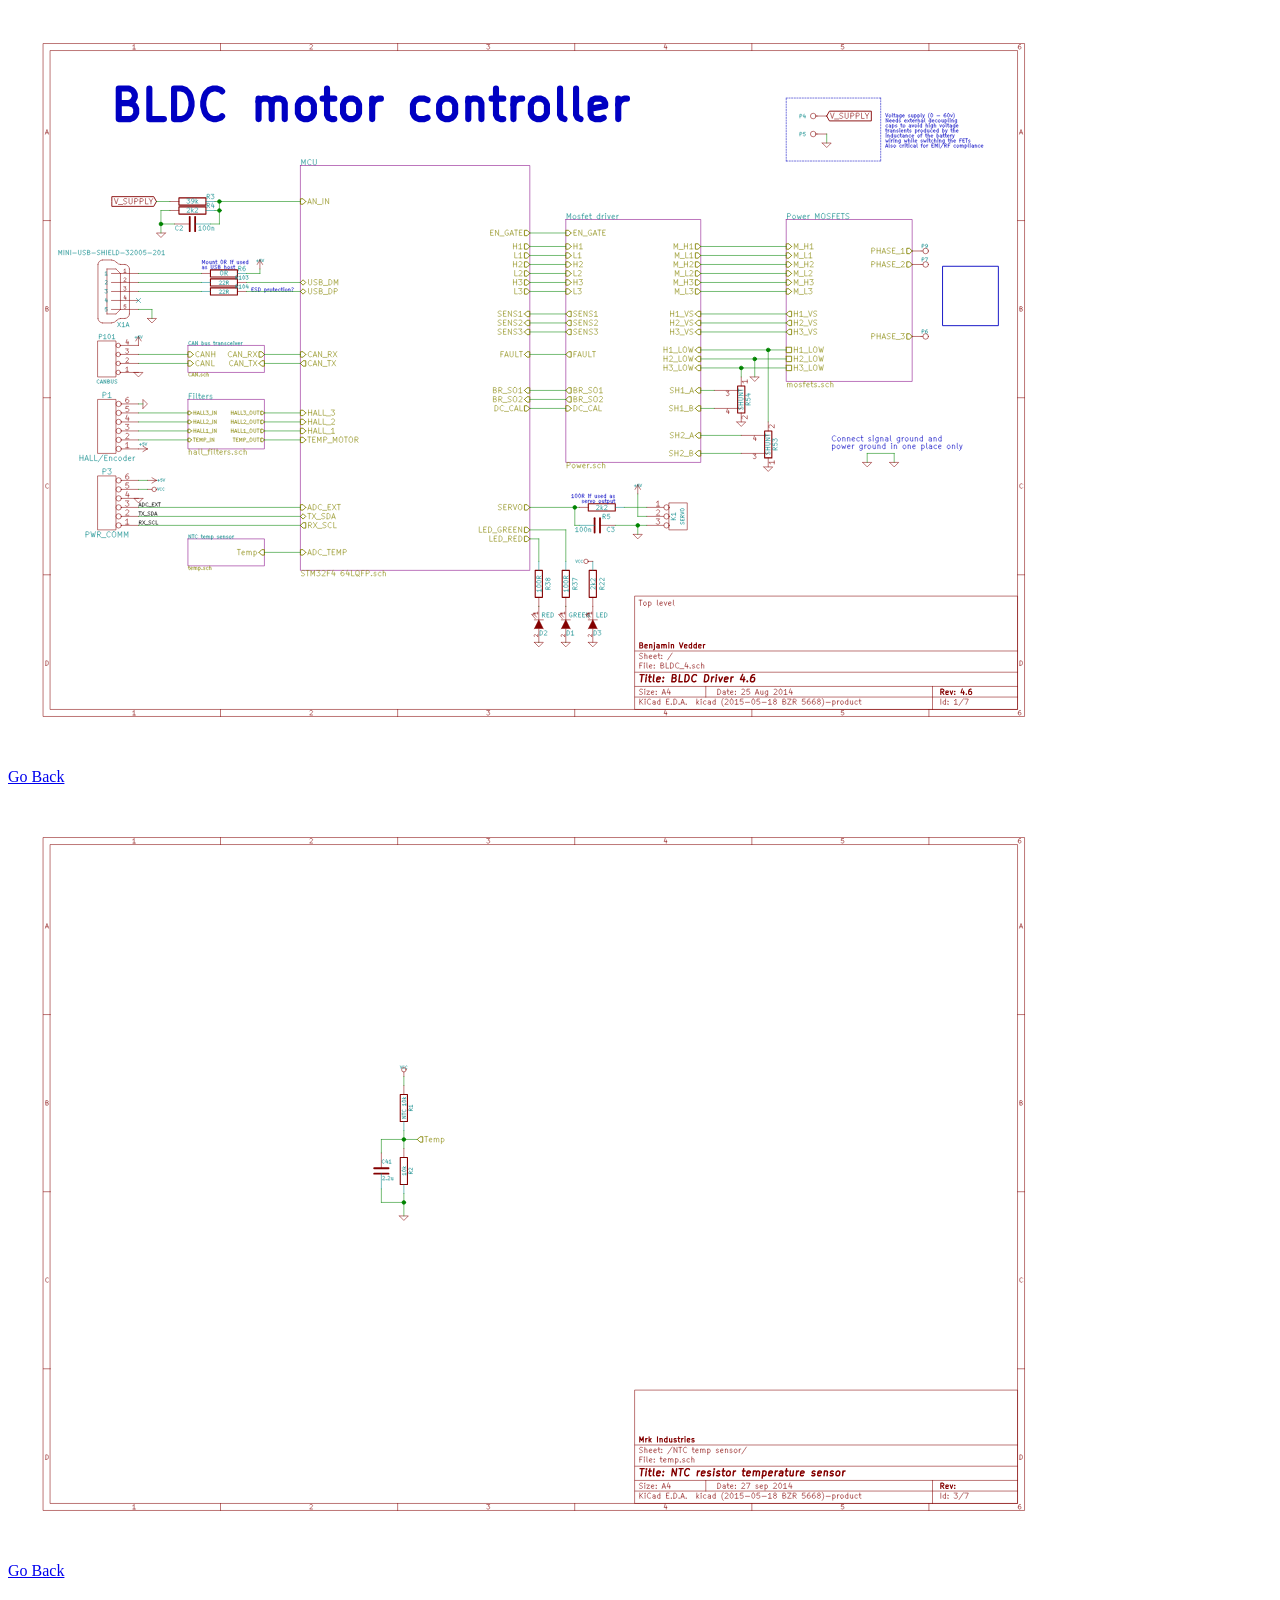
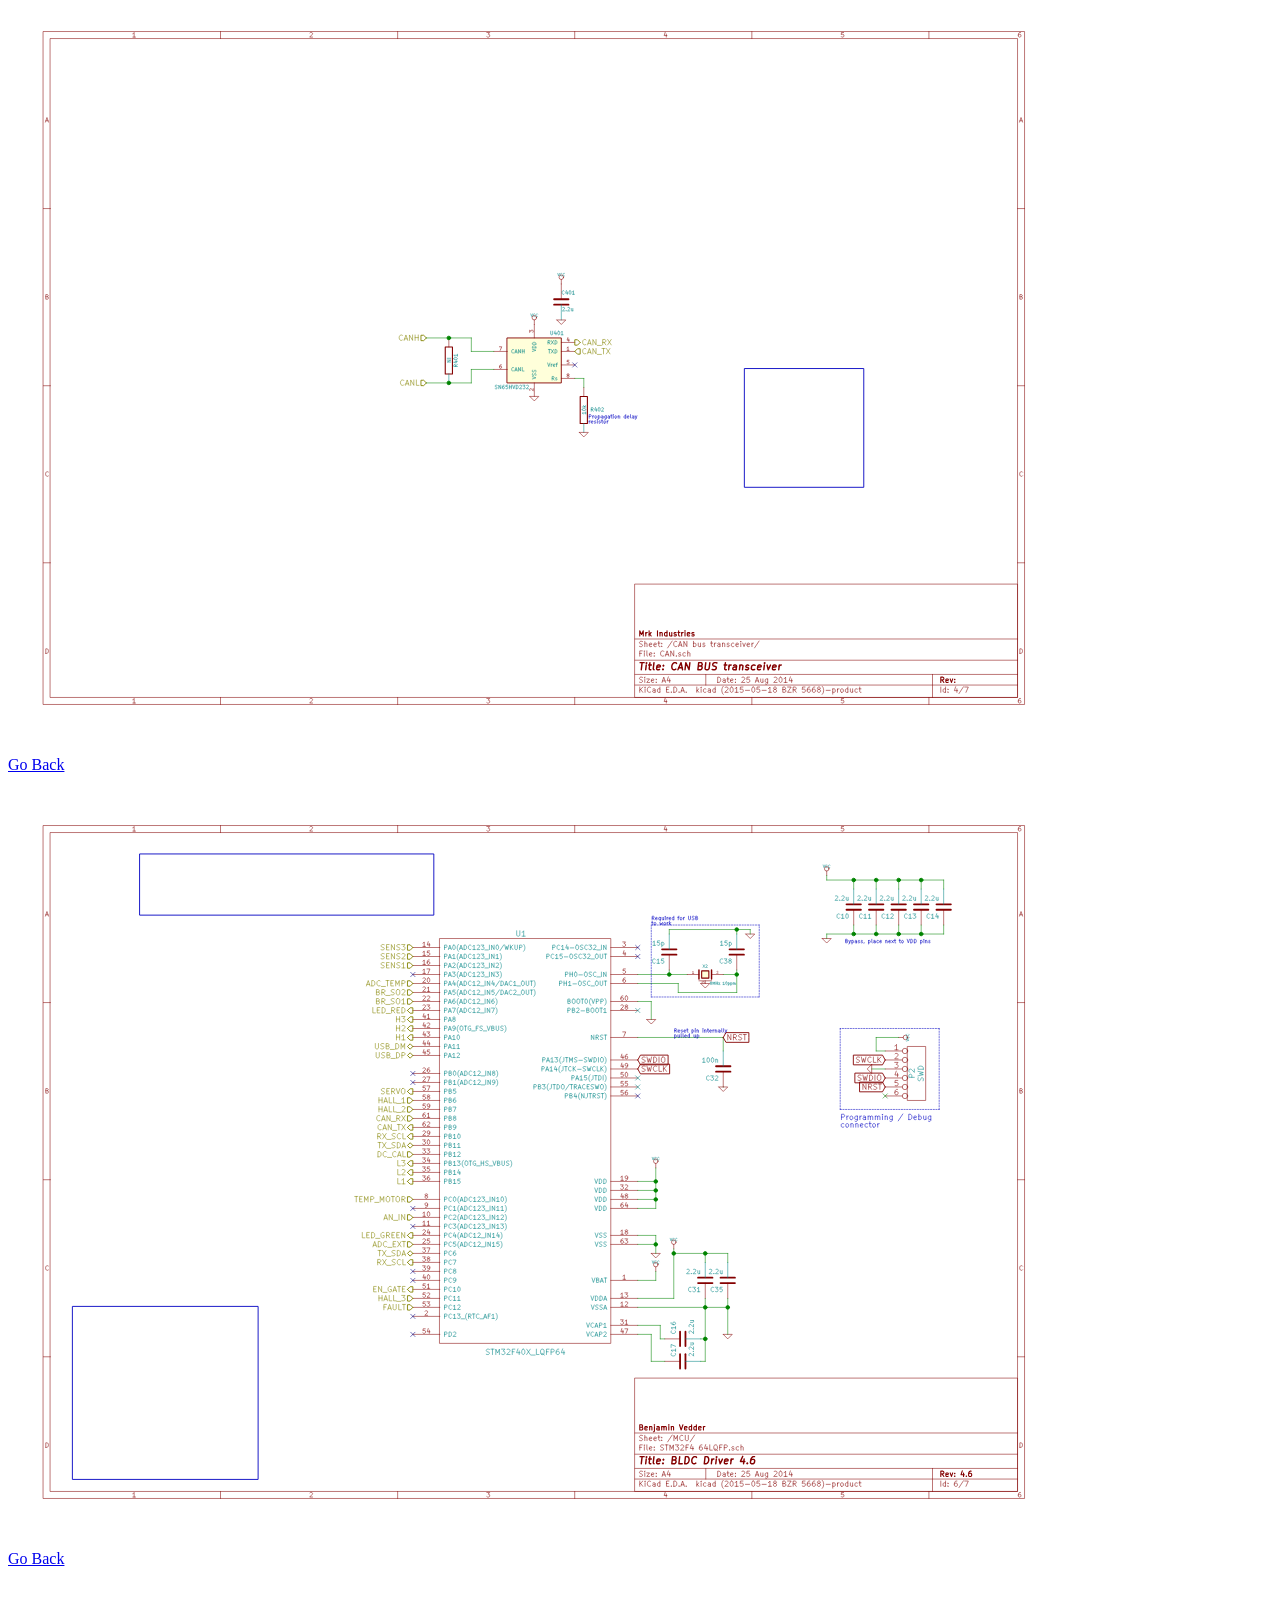
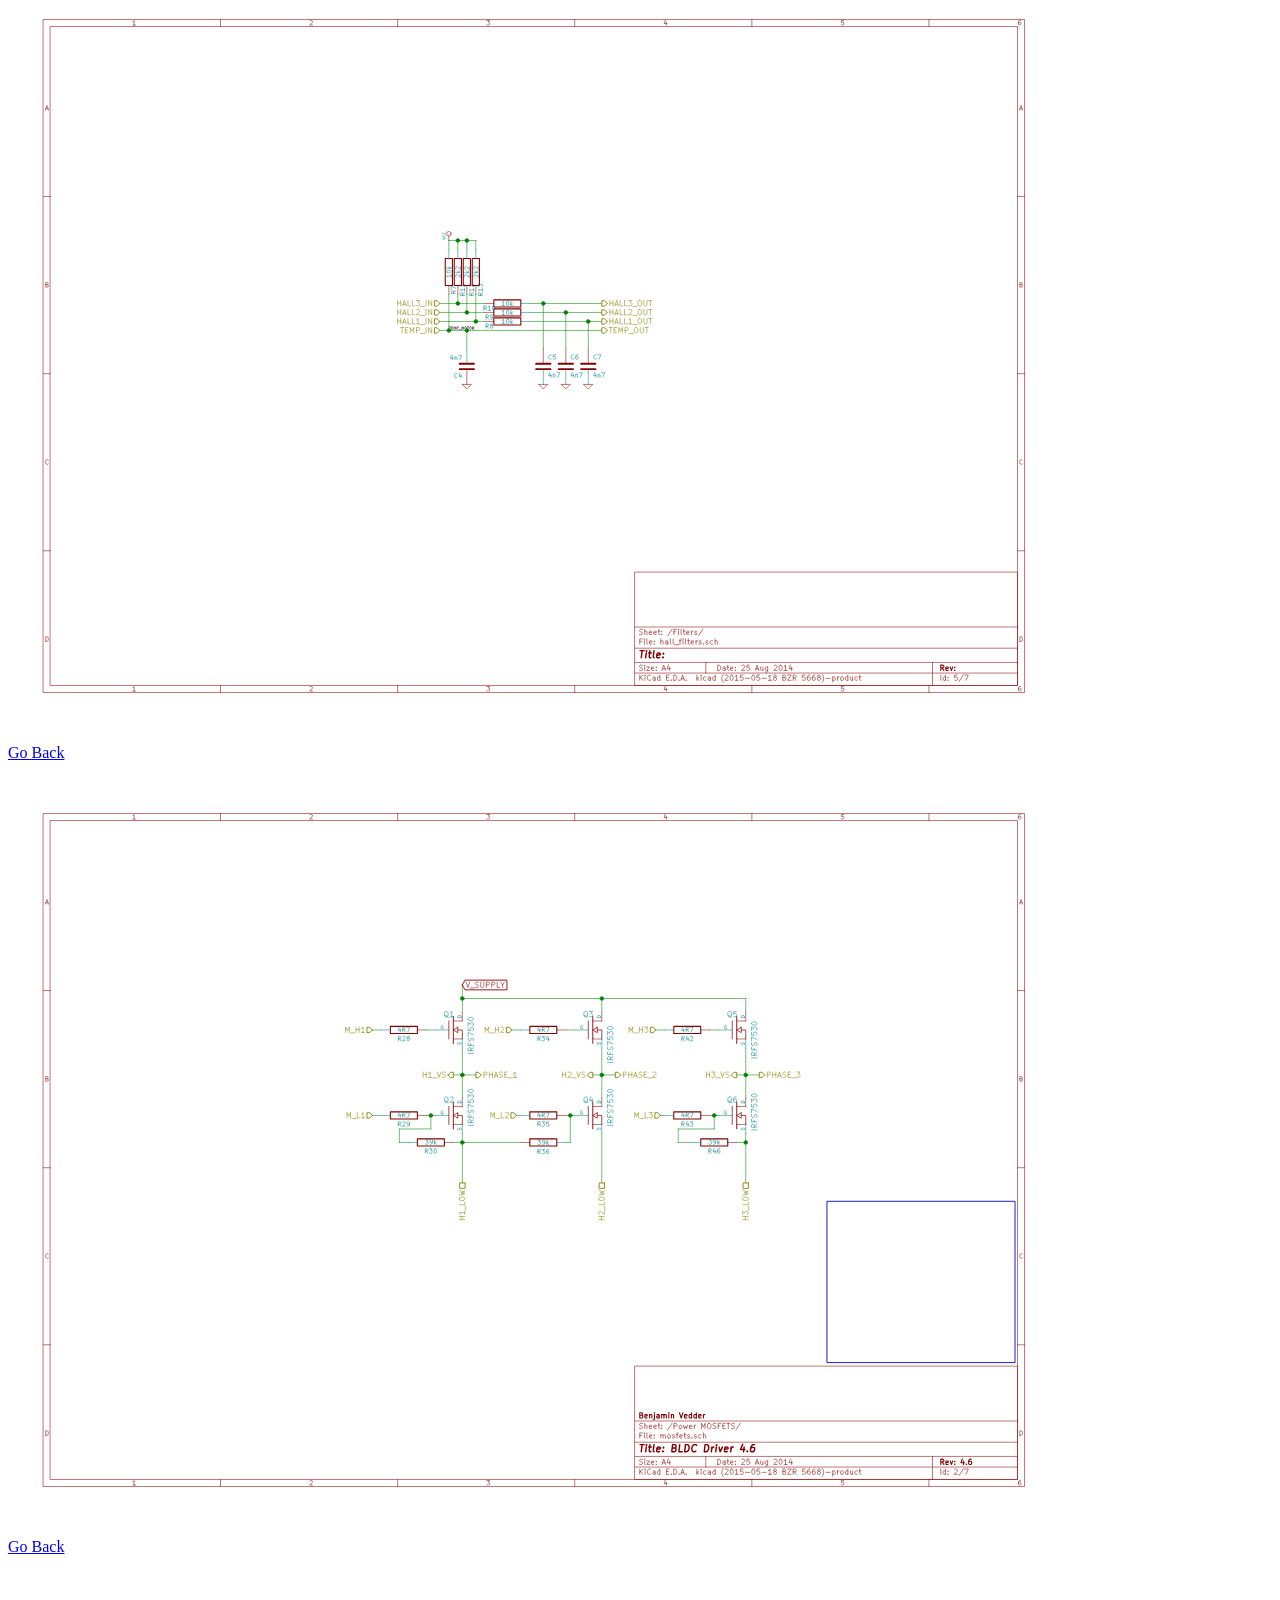
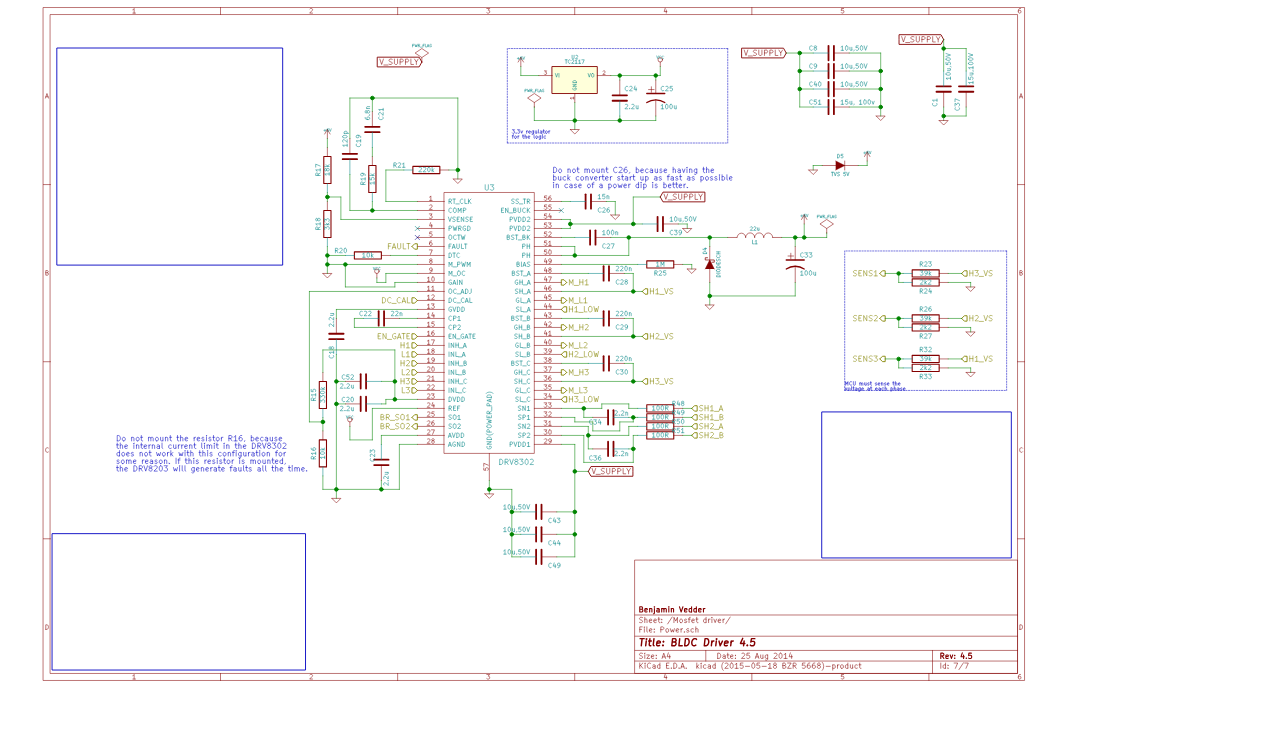
<file: bldc-hardware/design/html/index.html>
<html><body>
  <img src="../svg/BLDC_4.svg" usemap="#BLDC_4_map" width="1052" height="744"><p>
  <a href="javascript:history.back()" id="temp-NTC temp sensor_ref">Go Back</a><p>
  <img src="../svg/temp-NTC temp sensor.svg" usemap="#temp-NTC temp sensor_map" width="1052" height="744"><p>
  <a href="javascript:history.back()" id="CAN-CAN bus transceiver_ref">Go Back</a><p>
  <img src="../svg/CAN-CAN bus transceiver.svg" usemap="#CAN-CAN bus transceiver_map" width="1052" height="744"><p>
  <a href="javascript:history.back()" id="STM32F4-MCU_ref">Go Back</a><p>
  <img src="../svg/STM32F4 64LQFP-MCU.svg" usemap="#STM32F4 64LQFP-MCU_map" width="1052" height="744"><p>
  <a href="javascript:history.back()" id="hall_filters-Filters_ref">Go Back</a><p>
  <img src="../svg/hall_filters-Filters.svg" usemap="#hall_filters-Filters_map" width="1052" height="744"><p>
  <a href="javascript:history.back()" id="mosfets-Power MOSFETS_ref">Go Back</a><p>
  <img src="../svg/mosfets-Power MOSFETS.svg" usemap="#mosfets-Power MOSFETS_map" width="1052" height="744"><p>
  <a href="javascript:history.back()" id="Power-Mosfet driver_ref">Go Back</a><p>
  <img src="../svg/Power-Mosfet driver.svg" usemap="#Power-Mosfet driver_map" width="1052" height="744"><p>
  <map name="BLDC_4_map">
    <area shape="rect" coords="778, 211, 904, 373" href="#mosfets-Power MOSFETS_ref">
    <area shape="rect" coords="292, 157, 522, 562" href="#STM32F4-MCU_ref">
    <area shape="rect" coords="558, 211, 693, 454" href="#Power-Mosfet driver_ref">
  </map>
</body></html>
</file>
